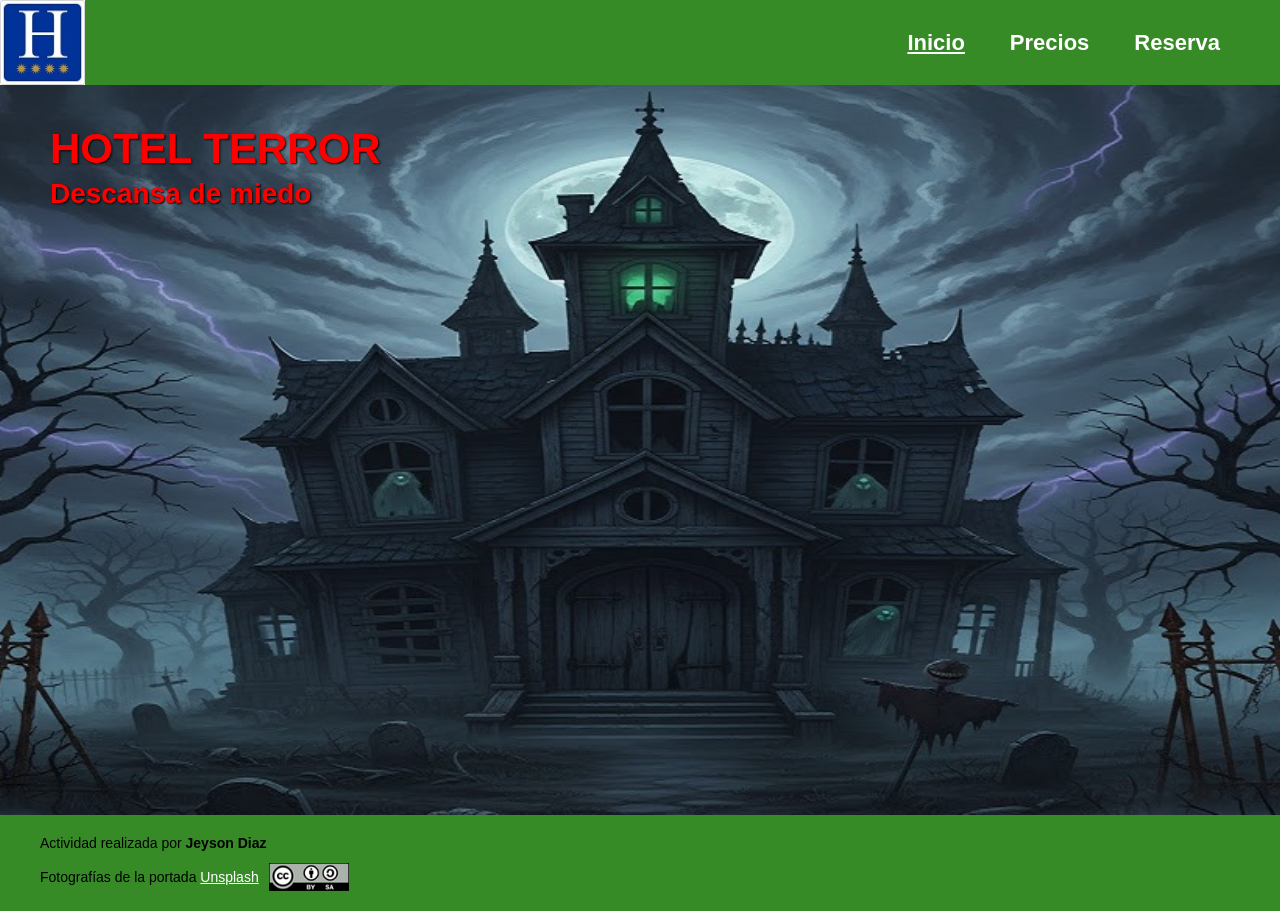
<file: Activitat4. Material/index.html>
<!DOCTYPE html>
<html lang="es">
<head>
    <meta charset="UTF-8">
    <meta name="viewport" content="width=device-width, initial-scale=1.0">
    <meta name="author" content="Nombre y apellidos del estudiante">
    <meta name="description" content="Página de inicio del Hotel Terror.">
    <meta name="keywords" content="Hotel Terror, Inicio, Hotel Rural">
    <title>Hotel Terror - Inicio</title>
    <link rel="stylesheet" href="css/estilos.css">
</head>
<body>

    <header>
        <div class="logo-container">
            <a href="index.html">
                <img src="img/estrelles.jpg" alt="Logo Hotel Terror 4 estrellas">
            </a>
        </div>
        <nav>
            <ul>
                <li><a href="index.html" class="active">Inicio</a></li>
                <li><a href="precios.html">Precios</a></li>
                <li><a href="reserva.html">Reserva</a></li>
            </ul>
        </nav>
    </header>

    <main>
        <section class="hero-index">
            <h1>HOTEL TERROR</h1>
            <p>Descansa de miedo</p>
        </section>
    </main>

    <footer>
        <div class="footer-info">
            <p>Actividad realizada por <strong>Jeyson Diaz</strong></p>
            <div class="footer-cc">
                <span>Fotografías de la portada <a href="https://unsplash.com/" target="_blank" rel="noopener">Unsplash</a></span>
                <a href="http://creativecommons.org/licenses/by-sa/4.0/" target="_blank" rel="noopener">
                    <img src="img/creative-commons.png" alt="Licencia Creative Commons BY-SA 4.0">
                </a>
            </div>
        </div>
    </footer>

</body>
</html>
</file>
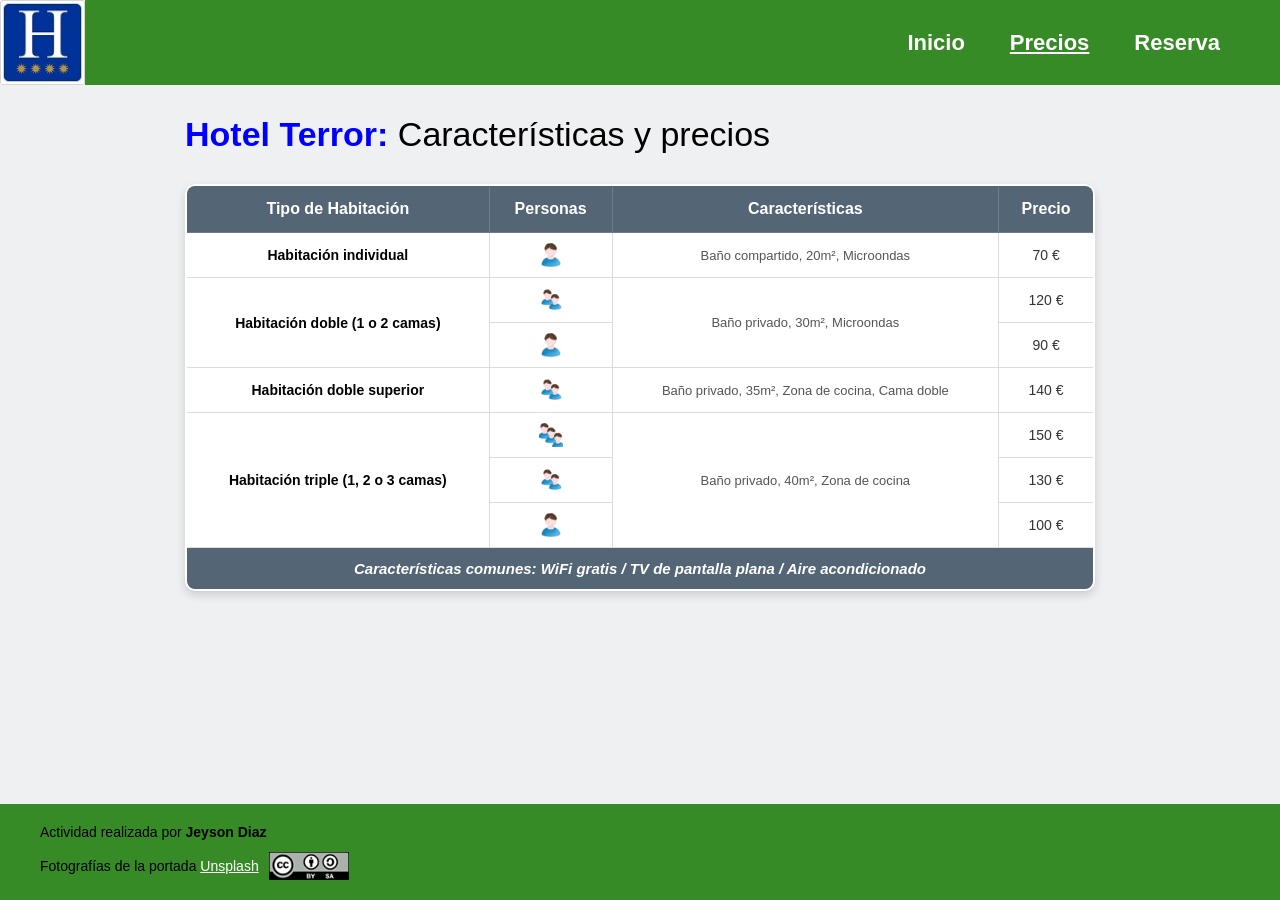
<file: Activitat4. Material/precios.html>
<!DOCTYPE html>
<html lang="es">
<head>
    <meta charset="UTF-8">
    <meta name="viewport" content="width=device-width, initial-scale=1.0">
    <meta name="author" content="Nombre y apellidos del estudiante">
    <meta name="description" content="Características y precios de las habitaciones de Hotel Terror.">
    <meta name="keywords" content="Hotel Terror, Precios, Habitaciones, Tarifas">
    <title>Hotel Terror - Precios</title>
    <link rel="stylesheet" href="css/estilos.css">
</head>
<body>

    <header>
        <div class="logo-container">
            <a href="index.html">
                <img src="img/estrelles.jpg" alt="Logo Hotel Terror 4 estrellas">
            </a>
        </div>
        <nav>
            <ul>
                <li><a href="index.html">Inicio</a></li>
                <li><a href="precios.html" class="active">Precios</a></li>
                <li><a href="reserva.html">Reserva</a></li>
            </ul>
        </nav>
    </header>

    <main>
        <div class="container-pagina">
            <h1 class="main-title"><span class="blue-title">Hotel Terror:</span> Características y precios</h1>
            
            <table class="tabla-precios">
                <thead>
                    <tr>
                        <th>Tipo de Habitación</th>
                        <th>Personas</th>
                        <th>Características</th>
                        <th>Precio</th>
                    </tr>
                </thead>
                <tbody>
                    <!-- Habitación individual -->
                    <tr>
                        <td class="nombre-hab">Habitación individual</td>
                        <td><img src="img/individual.png" alt="1 persona" class="img-persona"></td>
                        <td class="caracteristicas">Baño compartido, 20m², Microondas</td>
                        <td>70 €</td>
                    </tr>
                    
                    <!-- Habitación doble -->
                    <tr>
                        <td class="nombre-hab" rowspan="2">Habitación doble (1 o 2 camas)</td>
                        <td><img src="img/doble.png" alt="2 personas" class="img-persona"></td>
                        <td class="caracteristicas" rowspan="2">Baño privado, 30m², Microondas</td>
                        <td>120 €</td>
                    </tr>
                    <tr>
                        <td><img src="img/individual.png" alt="1 persona" class="img-persona"></td>
                        <td>90 €</td>
                    </tr>

                    <!-- Habitación doble superior -->
                    <tr>
                        <td class="nombre-hab">Habitación doble superior</td>
                        <td><img src="img/doble.png" alt="2 personas" class="img-persona"></td>
                        <td class="caracteristicas">Baño privado, 35m², Zona de cocina, Cama doble</td>
                        <td>140 €</td>
                    </tr>

                    <!-- Habitación triple -->
                    <tr>
                        <td class="nombre-hab" rowspan="3">Habitación triple (1, 2 o 3 camas)</td>
                        <td><img src="img/triple.png" alt="3 personas" class="img-persona"></td>
                        <td class="caracteristicas" rowspan="3">Baño privado, 40m², Zona de cocina</td>
                        <td>150 €</td>
                    </tr>
                    <tr>
                        <td><img src="img/doble.png" alt="2 personas" class="img-persona"></td>
                        <td>130 €</td>
                    </tr>
                    <tr>
                        <td><img src="img/individual.png" alt="1 persona" class="img-persona"></td>
                        <td>100 €</td>
                    </tr>
                </tbody>
                <tfoot>
                    <tr>
                        <td colspan="4">Características comunes: WiFi gratis / TV de pantalla plana / Aire acondicionado</td>
                    </tr>
                </tfoot>
            </table>
        </div>
    </main>

    <footer>
        <div class="footer-info">
            <p>Actividad realizada por <strong>Jeyson Diaz</strong></p>
            <div class="footer-cc">
                <span>Fotografías de la portada <a href="https://unsplash.com/" target="_blank" rel="noopener">Unsplash</a></span>
                <a href="http://creativecommons.org/licenses/by-sa/4.0/" target="_blank" rel="noopener">
                    <img src="img/creative-commons.png" alt="Licencia Creative Commons BY-SA 4.0">
                </a>
            </div>
        </div>
    </footer>

</body>
</html>
</file>
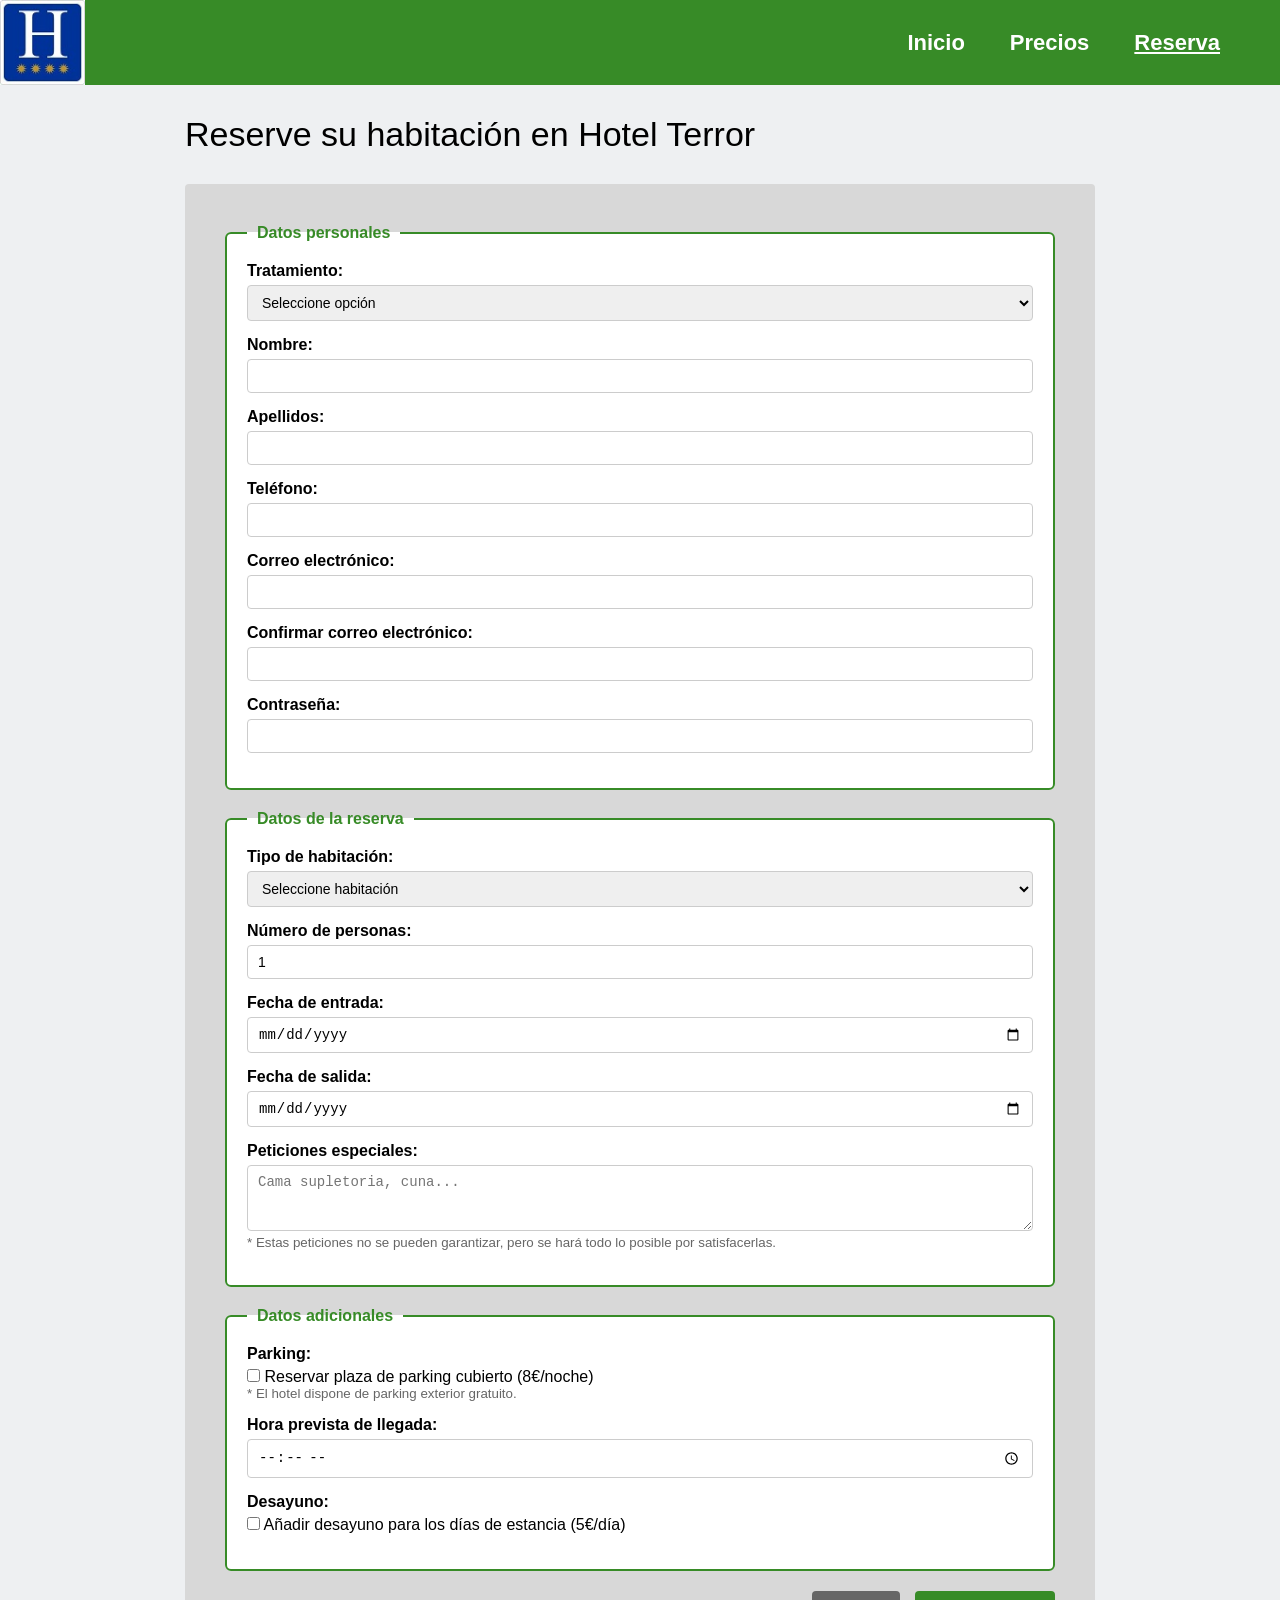
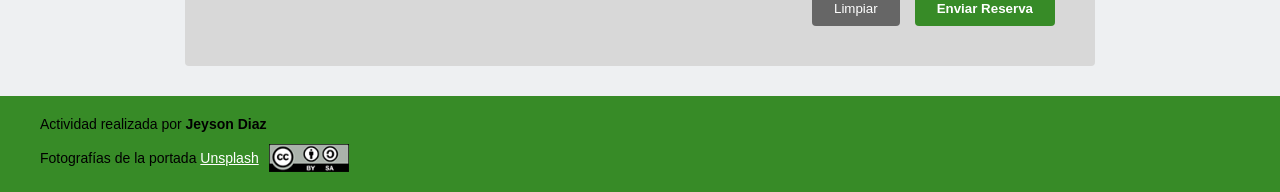
<file: Activitat4. Material/reserva.html>
<!DOCTYPE html>
<html lang="es">
<head>
    <meta charset="UTF-8">
    <meta name="viewport" content="width=device-width, initial-scale=1.0">
    <meta name="author" content="Nombre y apellidos del estudiante">
    <meta name="description" content="Formulario de reserva del Hotel Terror.">
    <meta name="keywords" content="Hotel Terror, Reserva, Formulario">
    <title>Hotel Terror - Reserva</title>
    <link rel="stylesheet" href="css/estilos.css">
</head>
<body>

    <header>
        <div class="logo-container">
            <a href="index.html">
                <img src="img/estrelles.jpg" alt="Logo Hotel Terror 4 estrellas">
            </a>
        </div>
        <nav>
            <ul>
                <li><a href="index.html">Inicio</a></li>
                <li><a href="precios.html">Precios</a></li>
                <li><a href="reserva.html" class="active">Reserva</a></li>
            </ul>
        </nav>
    </header>

    <main>
        <div class="container-pagina">
            <h1 class="main-title">Reserve su habitación en Hotel Terror</h1>
            
            <div class="caja-formulario">
                <form action="#" method="post">
                    
                    <!-- a) Datos personales -->
                    <fieldset>
                        <legend>Datos personales</legend>
                        
                        <div class="form-group">
                            <label for="tratamiento">Tratamiento:</label>
                            <select id="tratamiento" name="tratamiento" required>
                                <option value="" disabled selected>Seleccione opción</option>
                                <option value="Sr">Sr.</option>
                                <option value="Sra">Sra.</option>
                                <option value="Srta">Srta.</option>
                            </select>
                        </div>

                        <div class="form-group">
                            <label for="nombre">Nombre:</label>
                            <input type="text" id="nombre" name="nombre" required>
                        </div>

                        <div class="form-group">
                            <label for="apellidos">Apellidos:</label>
                            <input type="text" id="apellidos" name="apellidos" required>
                        </div>

                        <div class="form-group">
                            <label for="telefono">Teléfono:</label>
                            <input type="tel" id="telefono" name="telefono" required>
                        </div>

                        <div class="form-group">
                            <label for="email">Correo electrónico:</label>
                            <input type="email" id="email" name="email" required>
                        </div>

                        <div class="form-group">
                            <label for="confirm_email">Confirmar correo electrónico:</label>
                            <input type="email" id="confirm_email" name="confirm_email" required>
                        </div>

                        <div class="form-group">
                            <label for="password">Contraseña:</label>
                            <input type="password" id="password" name="password" required>
                        </div>
                    </fieldset>

                    <!-- b) Datos de la reserva -->
                    <fieldset>
                        <legend>Datos de la reserva</legend>
                        
                        <div class="form-group">
                            <label for="habitacion">Tipo de habitación:</label>
                            <select id="habitacion" name="habitacion" required>
                                <option value="" disabled selected>Seleccione habitación</option>
                                <option value="individual">Habitación individual</option>
                                <option value="doble">Habitación doble</option>
                                <option value="doble_superior">Habitación doble superior</option>
                                <option value="triple">Habitación triple</option>
                            </select>
                        </div>

                        <div class="form-group">
                            <label for="personas">Número de personas:</label>
                            <input type="number" id="personas" name="personas" min="1" max="10" value="1" required>
                        </div>

                        <div class="form-group">
                            <label for="fecha_entrada">Fecha de entrada:</label>
                            <input type="date" id="fecha_entrada" name="fecha_entrada" required>
                        </div>

                        <div class="form-group">
                            <label for="fecha_salida">Fecha de salida:</label>
                            <input type="date" id="fecha_salida" name="fecha_salida" required>
                        </div>

                        <div class="form-group">
                            <label for="peticiones">Peticiones especiales:</label>
                            <textarea id="peticiones" name="peticiones" rows="3" placeholder="Cama supletoria, cuna..."></textarea>
                            <small style="color: #666; margin-top: 4px;">* Estas peticiones no se pueden garantizar, pero se hará todo lo posible por satisfacerlas.</small>
                        </div>
                    </fieldset>

                    <!-- c) Datos adicionales -->
                    <fieldset>
                        <legend>Datos adicionales</legend>
                        
                        <div class="form-group">
                            <label>Parking:</label>
                            <div>
                                <input type="checkbox" id="parking" name="parking" value="cubierto">
                                <label for="parking" style="font-weight: normal;">Reservar plaza de parking cubierto (8€/noche)</label>
                            </div>
                            <small style="color: #666;">* El hotel dispone de parking exterior gratuito.</small>
                        </div>

                        <div class="form-group">
                            <label for="hora_llegada">Hora prevista de llegada:</label>
                            <input type="time" id="hora_llegada" name="hora_llegada">
                        </div>

                        <div class="form-group">
                            <label>Desayuno:</label>
                            <div>
                                <input type="checkbox" id="desayuno" name="desayuno" value="si">
                                <label for="desayuno" style="font-weight: normal;">Añadir desayuno para los días de estancia (5€/día)</label>
                            </div>
                        </div>
                    </fieldset>

                    <div class="form-actions">
                        <button type="reset" class="btn-reset">Limpiar</button>
                        <button type="submit" class="btn-submit">Enviar Reserva</button>
                    </div>

                </form>
            </div>
        </div>
    </main>

    <footer>
        <div class="footer-info">
            <p>Actividad realizada por <strong>Jeyson Diaz</strong></p>
            <div class="footer-cc">
                <span>Fotografías de la portada <a href="https://unsplash.com/" target="_blank" rel="noopener">Unsplash</a></span>
                <a href="http://creativecommons.org/licenses/by-sa/4.0/" target="_blank" rel="noopener">
                    <img src="img/creative-commons.png" alt="Licencia Creative Commons BY-SA 4.0">
                </a>
            </div>
        </div>
    </footer>

</body>
</html>
</file>
<file: Activitat4. Material/css/estilos.css>
* {
    box-sizing: border-box;
    margin: 0;
    padding: 0;
}

body {
    font-family: Arial, Helvetica, sans-serif;
    background-color: #eef0f2;
    color: #000000;
    display: flex;
    flex-direction: column;
    min-height: 100vh;
}

/* --- Cabecera y Menú Superior --- */
header {
    background-color: #378b27;
    display: flex;
    justify-content: space-between;
    align-items: center;
    padding: 0 60px 0 0;
    height: 85px;
}

.logo-container {
    height: 100%;
}

.logo-container img {
    height: 100%;
    width: auto;
    display: block;
}

nav ul {
    list-style: none;
    display: flex;
    gap: 45px;
}

nav a {
    color: #ffffff;
    text-decoration: none;
    font-size: 22px;
    font-weight: bold;
}

nav a:hover,
nav a.active {
    text-decoration: underline;
}

/* --- Contenedor Principal --- */
main {
    flex: 1;
    width: 100%;
}

/* --- Portada (index.html) --- */
.hero-index {
    background: url('../img/casa_encantada.jpg') no-repeat center center / cover;
    min-height: calc(100vh - 170px);
    padding: 40px 50px;
}

.hero-index h1 {
    color: #ff0000;
    font-size: 42px;
    font-weight: bold;
    margin-bottom: 5px;
    text-transform: uppercase;
    text-shadow: 1px 1px 2px #000;
}

.hero-index p {
    color: #ff0000;
    font-size: 28px;
    font-weight: bold;
    text-shadow: 1px 1px 2px #000;
}

/* --- Secciones Generales --- */
.container-pagina {
    max-width: 950px;
    margin: 30px auto;
    padding: 0 20px;
}

.main-title {
    font-size: 34px;
    margin-bottom: 30px;
    font-weight: normal;
    color: #000000;
}

.blue-title {
    color: #0000ff;
    font-weight: bold;
}

/* --- Tabla de Precios (precios.html) --- */
.tabla-precios {
    width: 100%;
    border-collapse: collapse;
    background-color: #ffffff;
    border-radius: 10px;
    overflow: hidden;
    border: 2px solid #546575;
    box-shadow: 0 4px 10px rgba(0,0,0,0.15);
}

.tabla-precios th {
    background-color: #546575;
    color: #ffffff;
    padding: 14px;
    font-size: 16px;
    font-weight: bold;
    border: 1px solid #6c7c8c;
    text-align: center;
}

.tabla-precios td {
    padding: 10px 15px;
    border: 1px solid #dcdcdc;
    text-align: center;
    font-size: 14px;
    color: #333333;
    vertical-align: middle;
}

.tabla-precios td.nombre-hab {
    font-weight: bold;
    color: #000000;
}

.tabla-precios td.caracteristicas {
    color: #555555;
    font-size: 13px;
}

.tabla-precios tfoot td {
    background-color: #546575;
    color: #ffffff;
    font-style: italic;
    font-weight: bold;
    padding: 12px;
    text-align: center;
    font-size: 15px;
}

.img-persona {
    height: 24px;
    width: auto;
    vertical-align: middle;
}

/* --- Formulario de Reserva (reserva.html) --- */
.caja-formulario {
    background-color: #d8d8d8;
    padding: 40px;
    border-radius: 4px;
    min-height: 380px;
}

fieldset {
    border: 2px solid #378b27;
    border-radius: 6px;
    padding: 20px;
    margin-bottom: 20px;
    background-color: #ffffff;
}

legend {
    font-weight: bold;
    color: #378b27;
    padding: 0 10px;
    font-size: 16px;
}

.form-group {
    margin-bottom: 15px;
    display: flex;
    flex-direction: column;
}

.form-group label {
    font-weight: bold;
    margin-bottom: 5px;
}

.form-group input, 
.form-group select, 
.form-group textarea {
    padding: 8px 10px;
    border: 1px solid #ccc;
    border-radius: 4px;
    font-size: 14px;
}

.form-actions {
    display: flex;
    gap: 15px;
    justify-content: flex-end;
    margin-top: 10px;
}

.btn-submit {
    background-color: #378b27;
    color: #ffffff;
    padding: 10px 22px;
    border: none;
    border-radius: 4px;
    cursor: pointer;
    font-weight: bold;
}

.btn-reset {
    background-color: #666666;
    color: #ffffff;
    padding: 10px 22px;
    border: none;
    border-radius: 4px;
    cursor: pointer;
}

/* --- Pie de Página --- */
footer {
    background-color: #378b27;
    color: #000000;
    padding: 20px 40px;
    font-size: 14px;
    margin-top: auto;
}

.footer-info {
    display: flex;
    flex-direction: column;
    gap: 12px;
}

.footer-info p {
    margin: 0;
}

.footer-cc {
    display: flex;
    align-items: center;
    gap: 10px;
}

footer a {
    color: #ffffff;
    text-decoration: underline;
}

footer img {
    height: 28px;
    vertical-align: middle;
}
</file>
